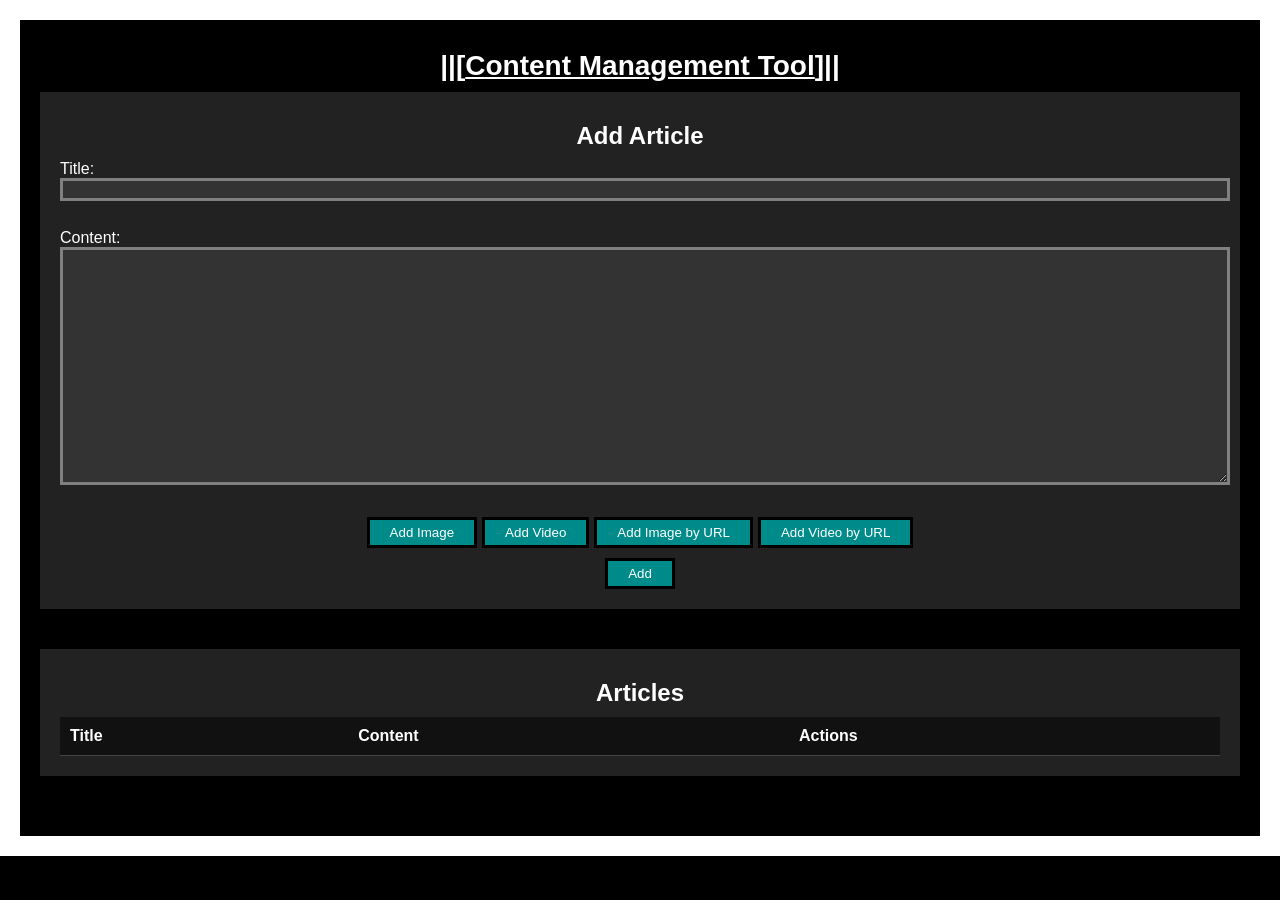
<file: content management tool/index.html>
<!DOCTYPE html>
<html>

<head>
    <title>Content Management Tool</title>
    <link rel="stylesheet" type="text/css" href="style.css">
</head>

<body>
    <div id="container">
        <h1>||[<u>Content Management Tool</u>]||</h1>
        <div id="addForm">
            <h2>Add Article</h2>
            <form>
                <label for="title">Title:</label>
                <input type="text" id="title" required><br><br>
                <label for="content">Content:</label><br>
                <textarea id="content" required></textarea><br><br>
                <div class="options">
                    <button id="addImage">Add Image</button>
                    <button id="addVideo">Add Video</button>
                    <button id="addImageUrl">Add Image by URL</button>
                    <button id="addVideoUrl">Add Video by URL</button>
                </div>
                <div class="btn-container">
                    <button type="submit">Add</button>
                </div>
            </form>
        </div>
        <div id="articleTable">
            <h2>Articles</h2>
            <table>
                <tr>
                    <th>Title</th>
                    <th>Content</th>
                    <th>Actions</th>
                </tr>
            </table>
            <div id="articleContent"></div>
        </div>
    </div>
    <script src="main.js"></script>
</body>

</html>
</file>
<file: content management tool/style.css>
body {
  font-family: Arial, sans-serif;
  margin: 0;
  padding: 0;
  background-color: black;
  border: solid white 20px;
  color: #fff;
}
h1 {
  font-size: 28px;
  margin: 10px 0;
  text-align: center;
}
h2 {
  font-size: 24px;
  margin: 10px 0;
  text-align: center;
}
#container {
  max-width: 1200px;
  margin: 0 auto;
  padding: 20px;
}
#addForm,
#articleTable {
  background-color: #222;
  padding: 20px;
  margin-bottom: 40px;
}
input[type="text"],
textarea {
  width: 100%;
  background-color: #333;
  color: #fff;
  border: solid gray;
  margin-bottom: 10px;
}
textarea#content {
  padding-bottom: 200px;
}
button {
  padding: 5px 20px;
  background-color: darkcyan;
  color: #fff;
  border: solid black;
  border-radius: 0px;
  cursor: pointer;
}
button.btn-delete {
  background-color: #f44336;
}
button:hover {
  opacity: 0.8;
}
table {
  width: 100%;
  border-collapse: collapse;
  color: #fff;
}
th,
td {
  padding: 10px;
  text-align: left;
  border-bottom: 1px solid #444;
}
th {
  background-color: #111;
  cursor: pointer;
}
.btn-container {
  display: flex;
  justify-content: center;
  align-items: center;
}
.article-title {
  cursor: pointer;
}
.article-content {
  display: none;
  padding: 10px;
  background-color: #333;
  white-space: pre;
  margin-top: 10px;
}
.options {
  justify-content: center;
  align-items: center;
  display: flex;
  gap: 5px;
  margin-bottom: 10px;
}
</file>
